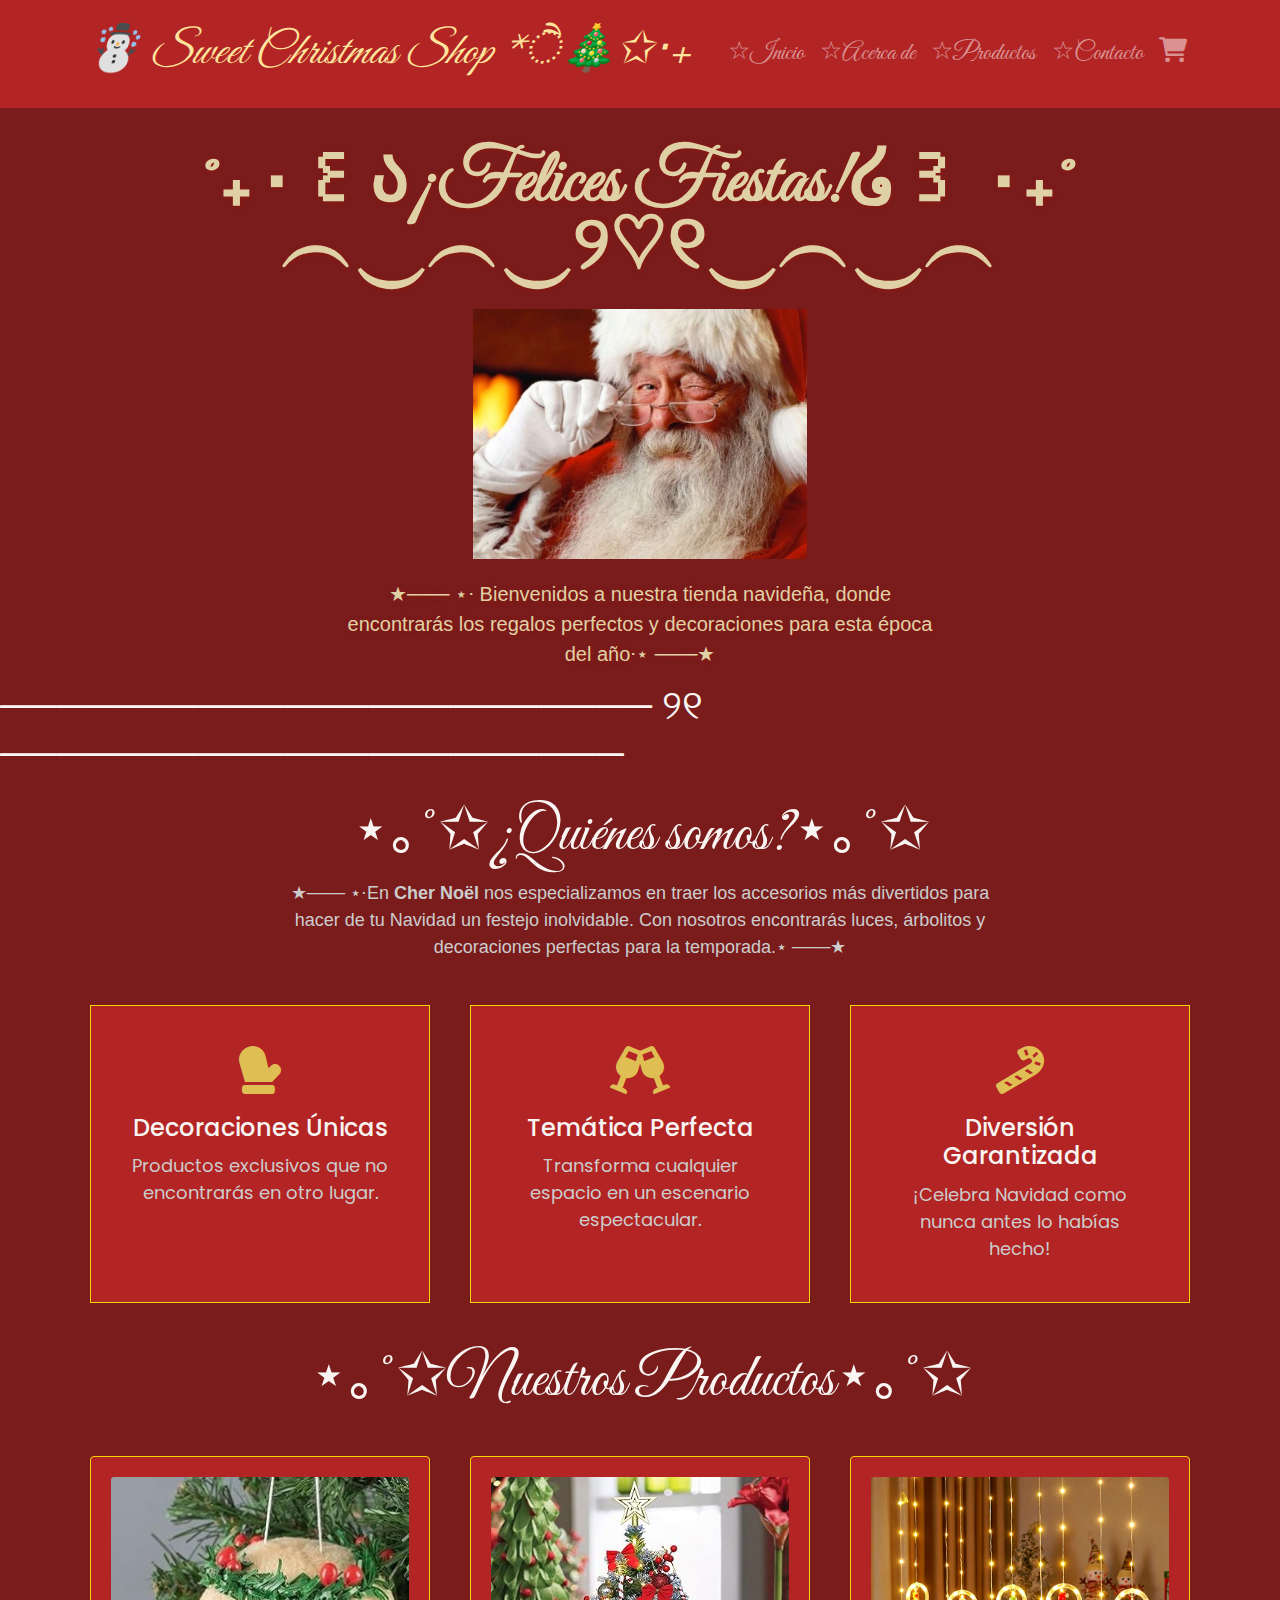
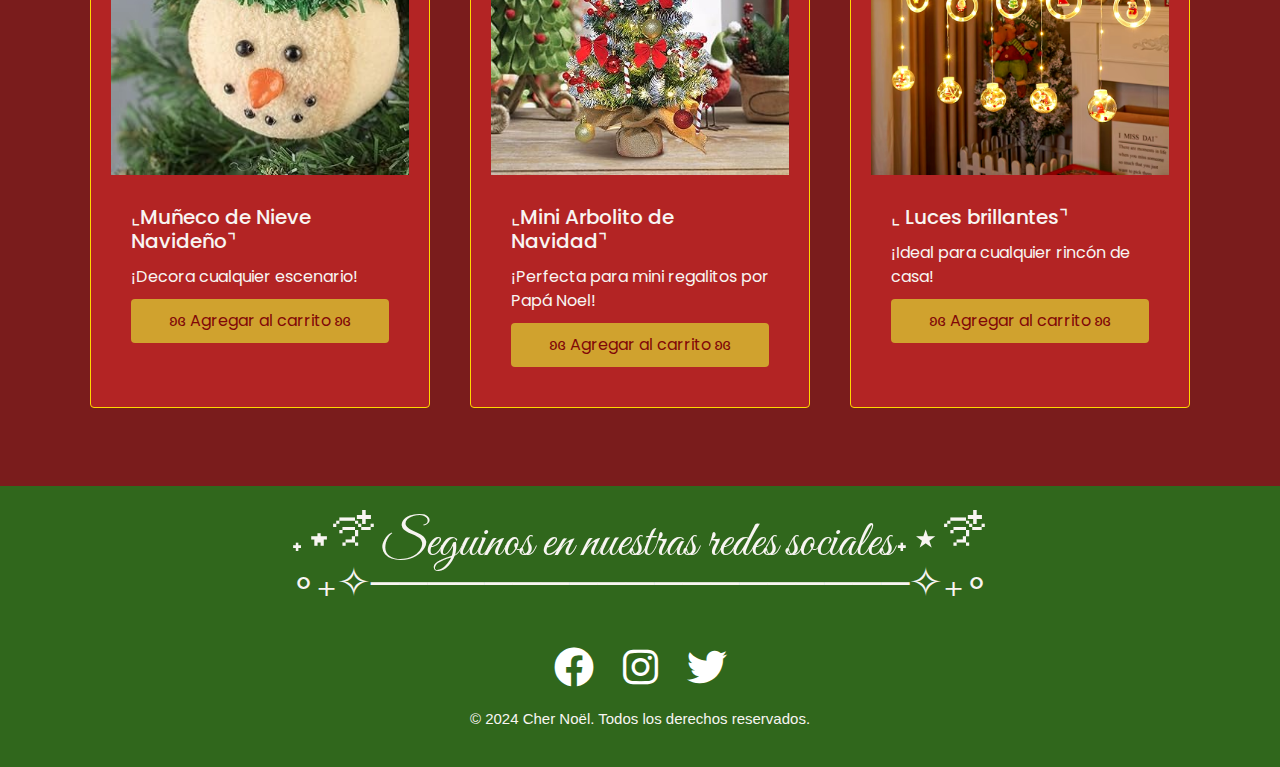
<file: index.html>
<!DOCTYPE html>
<html lang="es">
<head>
  <meta charset="UTF-8">
  <meta name="viewport" content="width=device-width, initial-scale=1.0">
  <title>Cher Noël</title>
  <!-- Bootstrap CSS -->
  <link href="https://stackpath.bootstrapcdn.com/bootstrap/4.5.2/css/bootstrap.min.css" rel="stylesheet">
  <!-- Font Awesome CSS -->
  <link href="https://cdnjs.cloudflare.com/ajax/libs/font-awesome/6.0.0-beta3/css/all.min.css" rel="stylesheet">
  <!-- Google Fonts -->
  <link href="https://fonts.googleapis.com/css2?family=Creepster&display=swap" rel="stylesheet">
  <link href="https://fonts.googleapis.com/css2?family=Poppins:wght@300;400;700&family=Great+Vibes&family=Cormorant+Garamond:wght@400;700&display=swap" rel="stylesheet">
  <!-- CSS personalizado -->
  <link rel="stylesheet" href="style/style.css">
</head>
<body>

<!-- Navbar -->
<nav class="navbar navbar-expand-lg navbar-dark">
  <div class="container">
    <a class="navbar-brand" href="#">
      <i class="navidad">☃️ Sweet Christmas Shop *ੈ🎄✩‧₊</i>
    </a>
    <button class="navbar-toggler" type="button" data-toggle="collapse" data-target="#navbarNav" aria-controls="navbarNav" aria-expanded="false" aria-label="Toggle navigation">
      <span class="navbar-toggler-icon"></span>
    </button>
    <div class="collapse navbar-collapse" id="navbarNav">
      <ul class="navbar-nav ml-auto">
        <li class="nav-item">
          <a class="nav-link" href="#">☆Inicio</a>
        </li>
        <li class="nav-item">
          <a class="nav-link" href="#">☆Acerca de</a>
        </li>
        <li class="nav-item">
          <a class="nav-link" href="#">☆Productos</a>
        </li>
        <li class="nav-item">
          <a class="nav-link" href="contacto.html">☆Contacto</a>
        </li>
        <li class="nav-item">
          <a class="nav-link" href="#"><i class="fas fa-shopping-cart"></i></a>
        </li>
      </ul>
    </div>
  </div>
</nav>

<!-- Header -->
<header class="jumbotron jumbotron-fluid">
  <div class="container">
    <h1 class="display-4 font-weight-bold">˚₊‧꒰ა¡Felices Fiestas!໒꒱ ‧₊˚</h1>
    <h1 class="moño">︵‿︵‿୨♡୧‿︵‿︵</h1>
    <img class="papanoel" src="imagenes/papanoel.png" alt="Papá Noel">
    <p class="lead">★─── ⋆⋅ Bienvenidos a nuestra tienda navideña, donde encontrarás los regalos perfectos y decoraciones para esta época del año⋅⋆ ───★</p>
    
  </div>
</header>

<!-- Acerca de -->
 <h1 class="moño">─────────────────────── ୨୧ ──────────────────────</h1>
<section id="about" class="container my-5">
  <h2 class="pregunta">⋆｡°✩¿Quiénes somos?⋆｡°✩</h2>
  <p class="respuesta">
    ★─── ⋆⋅En <strong>Cher Noël</strong> nos especializamos en traer los accesorios más divertidos para hacer de tu
    Navidad un festejo inolvidable. Con nosotros encontrarás luces, árbolitos y decoraciones perfectas para la temporada.⋆ ───★
  </p>
  <div class="row mt-4">
    <div class="col-md-4">
      <div class="about-box">
        <i class="fas fa-mitten"></i>
        <h5>Decoraciones Únicas</h5>
        <p>Productos exclusivos que no encontrarás en otro lugar.</p>
      </div>
    </div>
    <div class="col-md-4">
      <div class="about-box">
        <i class="fas fa-glass-cheers"></i>
        <h5>Temática Perfecta</h5>
        <p>Transforma cualquier espacio en un escenario espectacular.</p>
      </div>
    </div>
    <div class="col-md-4">
      <div class="about-box">
        <i class="fas fa-candy-cane"></i>
        <h5>Diversión Garantizada</h5>
        <p>¡Celebra Navidad como nunca antes lo habías hecho!</p>
      </div>
    </div>
  </div>
</section>

<!-- Productos -->
<section class="container my-5">
  <h2 class="pregunta">⋆｡°✩Nuestros Productos⋆｡°✩</h2>
  <div class="row">
    <!-- Producto 1 -->
    <div class="col-md-4">
      <div class="card product-card">
        <img src="imagenes/muñeco.jpg" class="card-img-top" alt="Máscara de Halloween">
        <div class="card-body">
          <h5 class="card-title">⌞Muñeco de Nieve Navideño⌝ </h5>
          <p class="card-text">¡Decora cualquier escenario!</p>
          <a href="#" class="btn btn-primary">ʚɞ Agregar al carrito ʚɞ</a>
        </div>
      </div>
    </div>
    <!-- Producto 2 -->
    <div class="col-md-4">
      <div class="card product-card">
        <img src="imagenes/miniarbol.jpg" class="card-img-top" alt="Decoración de Halloween">
        <div class="card-body">
          <h5 class="card-title">⌞Mini Arbolito de Navidad⌝</h5>
          <p class="card-text">¡Perfecta para mini regalitos por Papá Noel!</p>
          <a href="#" class="btn btn-primary">ʚɞ Agregar al carrito ʚɞ</a>
        </div>
      </div>
    </div>
    <!-- Producto 3 -->
    <div class="col-md-4">
      <div class="card product-card">
        <img src="imagenes/luces.jpg" class="card-img-top" alt="Disfraz de Halloween">
        <div class="card-body">
          <h5 class="card-title">⌞ Luces brillantes⌝</h5>
          <p class="card-text">¡Ideal para cualquier rincón de casa!</p>
          <a href="#" class="btn btn-primary">ʚɞ Agregar al carrito ʚɞ</a>
        </div>
      </div>
    </div>
  </div>
</section>

<!-- Footer -->
<footer>
  <div class="container">
    <p> ˖⋆࿐໋Seguinos en nuestras redes sociales˖⋆࿐໋</p>
    <p class="barra">∘₊✧───────────────────✧₊∘</p>
    <a href="#" class="text-white"><i class="fab fa-facebook"></i></a>
    <a href="https://www.instagram.com/maki1w/?hl=es" class="text-white"><i class="fab fa-instagram"></i></a>
    <a href="https://x.com/ughfranciss" class="text-white"><i class="fab fa-twitter"></i></a>
  </div>
  <p class="copia">&copy; 2024 Cher Noël. Todos los derechos reservados.</p>
</footer>

<!-- Scripts -->
<script src="https://code.jquery.com/jquery-3.5.1.slim.min.js"></script>
<script src="https://cdn.jsdelivr.net/npm/@popperjs/core@2.9.2/dist/umd/popper.min.js"></script>
<script src="https://stackpath.bootstrapcdn.com/bootstrap/4.5.2/js/bootstrap.min.js"></script>
</body>
</html>
</file>
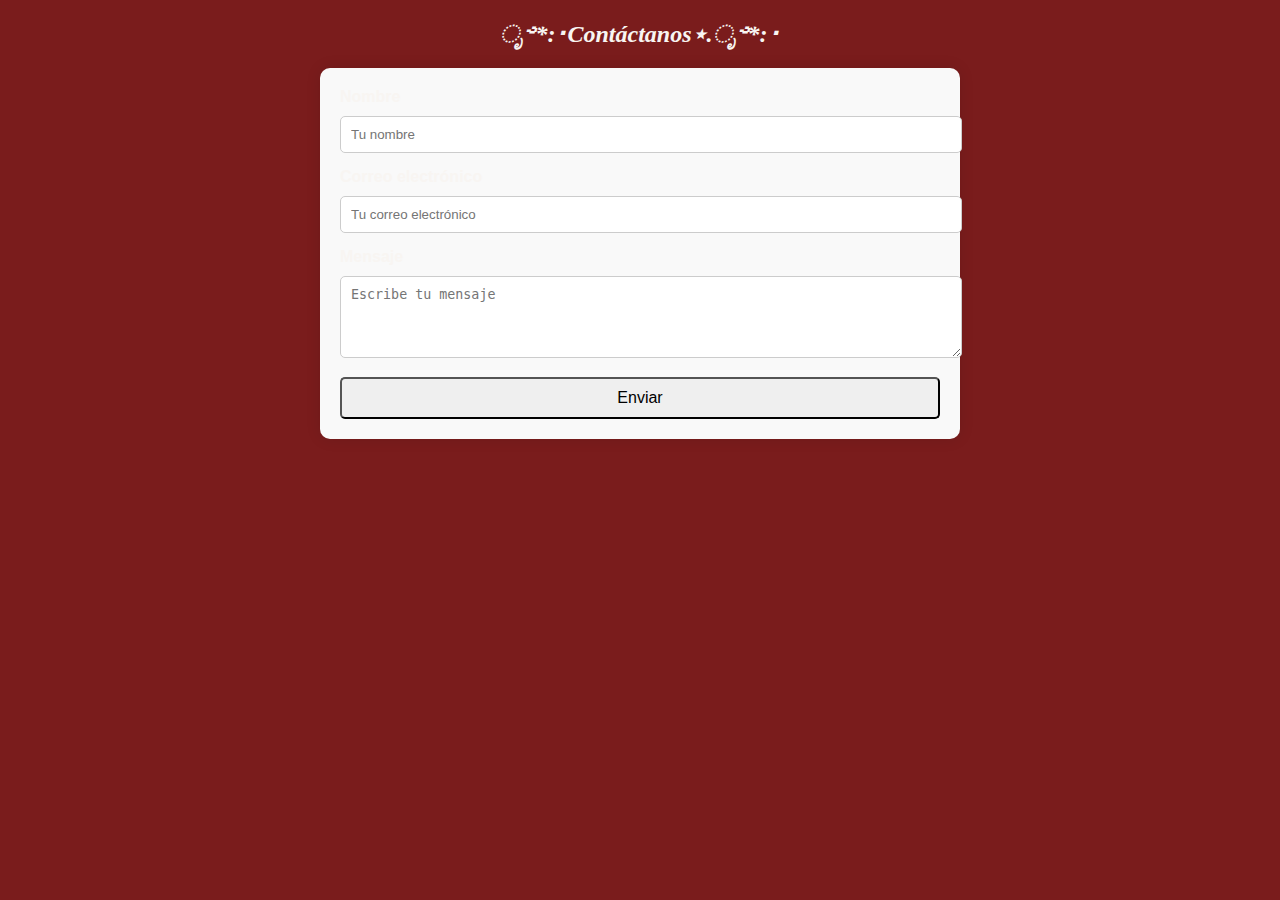
<file: contacto.html>
<!DOCTYPE html>
<html lang="en">
<head>
    <meta charset="UTF-8">
    <meta name="viewport" content="width=device-width, initial-scale=1.0">
    <title>Contacto</title>
    <link rel="stylesheet" href="style/style.css">
    <style>
        .form-container {
            max-width: 600px;
            margin: 0 auto;
            padding: 20px;
            box-shadow: 0 0 15px rgba(0, 0, 0, 0.1);
            border-radius: 10px;
            background-color: #f9f9f9;
            text-align: center;
        }
        .form-group {
            margin-bottom: 15px;
            text-align: left;
        }
        .form-control {
            width: 100%;
            padding: 10px;
            margin-top: 5px;
            border: 1px solid #ccc;
            border-radius: 5px;
        }
        .btn-block {
            width: 100%;
            padding: 10px;
            font-size: 16px;
            border-radius: 5px;
        }
        label {
            display: block;
            margin-bottom: 5px;
            font-weight: bold;
        }
        h2 {
            text-align: center;
            font-style: italic; /* Fuente cursiva */
        }
    </style>
</head>
<body>
    <!-- Contacto -->
    <section class="container my-5">
        <h2 class="text-center">ೃ࿔*:･Contáctanos⋆.ೃ࿔*:･</h2>
        <div class="form-container">
            <form>
                <div class="form-group">
                    <label for="nombre">Nombre</label>
                    <input type="text" class="form-control" id="nombre" placeholder="Tu nombre">
                </div>
                <div class="form-group">
                    <label for="email">Correo electrónico</label>
                    <input type="email" class="form-control" id="email" placeholder="Tu correo electrónico">
                </div>
                <div class="form-group">
                    <label for="mensaje">Mensaje</label>
                    <textarea class="form-control" id="mensaje" rows="4" placeholder="Escribe tu mensaje"></textarea>
                </div>
                <button type="submit" class="btn btn-primary btn-block">Enviar</button>
            </form>
        </div>
    </section>
</body>
</html>
</file>
<file: style/style.css>
/* Configuración general */
body, html {
    margin: 0;
    padding: 0;
    font-family: 'Poppins', sans-serif;
    background-color: #7a1c1c; /* Rojo oscuro festivo */
    color: #f8f5f2; /* Blanco cálido */
}

/* Navbar */
.navbar {
    background-color: #b32424; /* Rojo navideño */
    padding: 15px;
}

.navbar-brand {
    color: #ffd700;
    font-family: 'Great Vibes', cursive;
    font-size: 24px;
}

.nav-link {
    font-family: 'Great Vibes', cursive;
    text-align: left;
    font-size: 25px;
    padding: 0 15px;
    color:#ccc;
}

.nav-link:hover {
    color: #00631b; /* Dorado */
    transition: color 0.3s;
}

/* Header (Jumbotron) */
.jumbotron {
    background-position: center;
    color: #e0d0a5; /* Amarillo dorado */
    text-shadow: 1px 1px 5px rgba(156, 22, 7, 0.5);
    font-family: 'Great Vibes', cursive;
    font-size: 85px;
    padding: 100px 20px;
    text-align: center;
    background-color: #7a1c1c; /* Color rojo oscuro */
    background-size: cover;
    background-position: center;
}

.jumbotron h1 {
    margin-top: -70px;
    margin-bottom: 48px;
    font-size: 75px;
    font-weight: bold;
    transition: color 2s ease;
}

.jumbotron h1:hover {
    color: #d0a22e;
    transition: 2s;
}

.jumbotron p {
    font-size: 20px;
    max-width: 600px;
    margin: 20px auto;
    font-family:Verdana, Geneva, Tahoma, sans-serif;
}

.papanoel{
    weight: 250px;
    height: 250px;
    margin-top: -35px;
}


#about p {
    font-size: 18px;
    color: #ccc;
    max-width: 700px;
    margin: 0 auto;
}

/* Configuración de las cajas en la sección "Acerca de" */
.about-box {
    background-color: #b32424;
    border: 1px solid #ffd700; /* Borde dorado */
    padding: 40px;
    transition: transform 0.2s, box-shadow 0.2s;
    text-align: center;
    height: 100%;
}

/* Alineación de las cajas en un diseño de columnas */
.row {
    display: flex;
    justify-content: center;
    align-items: stretch;
    flex-wrap: wrap;
}

.col-md-4 {
    display: flex;
    justify-content: center;
    align-items: stretch;
    padding: 20px;
}

.about-box:hover {
    transform: scale(1.05);
    box-shadow: 0 4px 15px rgba(72, 175, 69, 0.3); /* Sombra dorada */
}

.about-box i {
    font-size: 48px;
    color: #dfbe54;
    margin-bottom: 20px;
}

.about-box h5 {
    font-size: 24px;
    margin-bottom: 10px;
}


/* Sección "Productos" */
.product-card {
    background-color: #b32424;
    color: #f8f5f2;
    padding: 20px;
    border: 1px solid #ffd700;
    margin: 10px 0;
    transition: transform 0.2s, box-shadow 0.2s;
}

.product-card:hover {
    transform: scale(1.05);
    box-shadow: 0 6px 20px rgba(255, 215, 0, 0.3);
}

.product-card img {
    width: 100%;
    height: auto;
}

.product-card h5 {
    font-size: 20px;
    margin-top: 10px;
}

.product-card p {
    font-size: 16px;
    margin: 10px 0;
}

.product-card .btn {
    font-size: 16px;
    background-color:#d0a22e;
    border: none;
    color: #800808;
    padding: 10px;
    width: 100%;
}

.product-card .btn:hover {
    background-color: #97ee68; /* Dorado claro */
    color: #802e2e;
    transition: background-color 0.3s;
}

/* Footer */
footer {
    background-color: #30671c; /* Negro profundo */
    color: #f8f5f2;
    font-family: 'Great Vibes', cursive;
    font-size: 50px;
    padding: 20px 0;
    text-align: center;
}

footer a {
    color: #f8f5f2;
    margin: 0 10px;
    font-size: 20px;
}

footer a:hover {
    color: #ffd700;
}

/* Iconos de redes sociales en el footer */
footer .fa {
    font-size: 24px;
    margin: 0 10px;
}

/* Tipografía específica para Navidad */
.navidad {
    font-family: 'Great Vibes', cursive;
    color: #ffe49d;
    font-size: 45px;
    text-align: left;
}

.moño{
    margin-top: -140px;
}

.pregunta{
    text-align: center;
    margin-left: 2px;
    margin-top: -25px;
    font-family: 'Great Vibes', cursive;
    font-size: 60px;

}

.respuesta{
    text-align: center;
    margin-left: 2px;
    margin-top: -18px;
    font-family: Verdana, Geneva, Tahoma, sans-serif;
    font-size: 50px;
    color:#eeecd2;
}

.barra{
    margin-top: -40px;
    font-size: 40px;
}

.text-white{
    font-size: 40px;
    margin-bottom: -80px;

}

.copia{
    font-size: 15px;
    font-family: Verdana, Geneva, Tahoma, sans-serif;
}

.text-center{
    font-family: 'Great Vibes', cursive;
}
</file>
